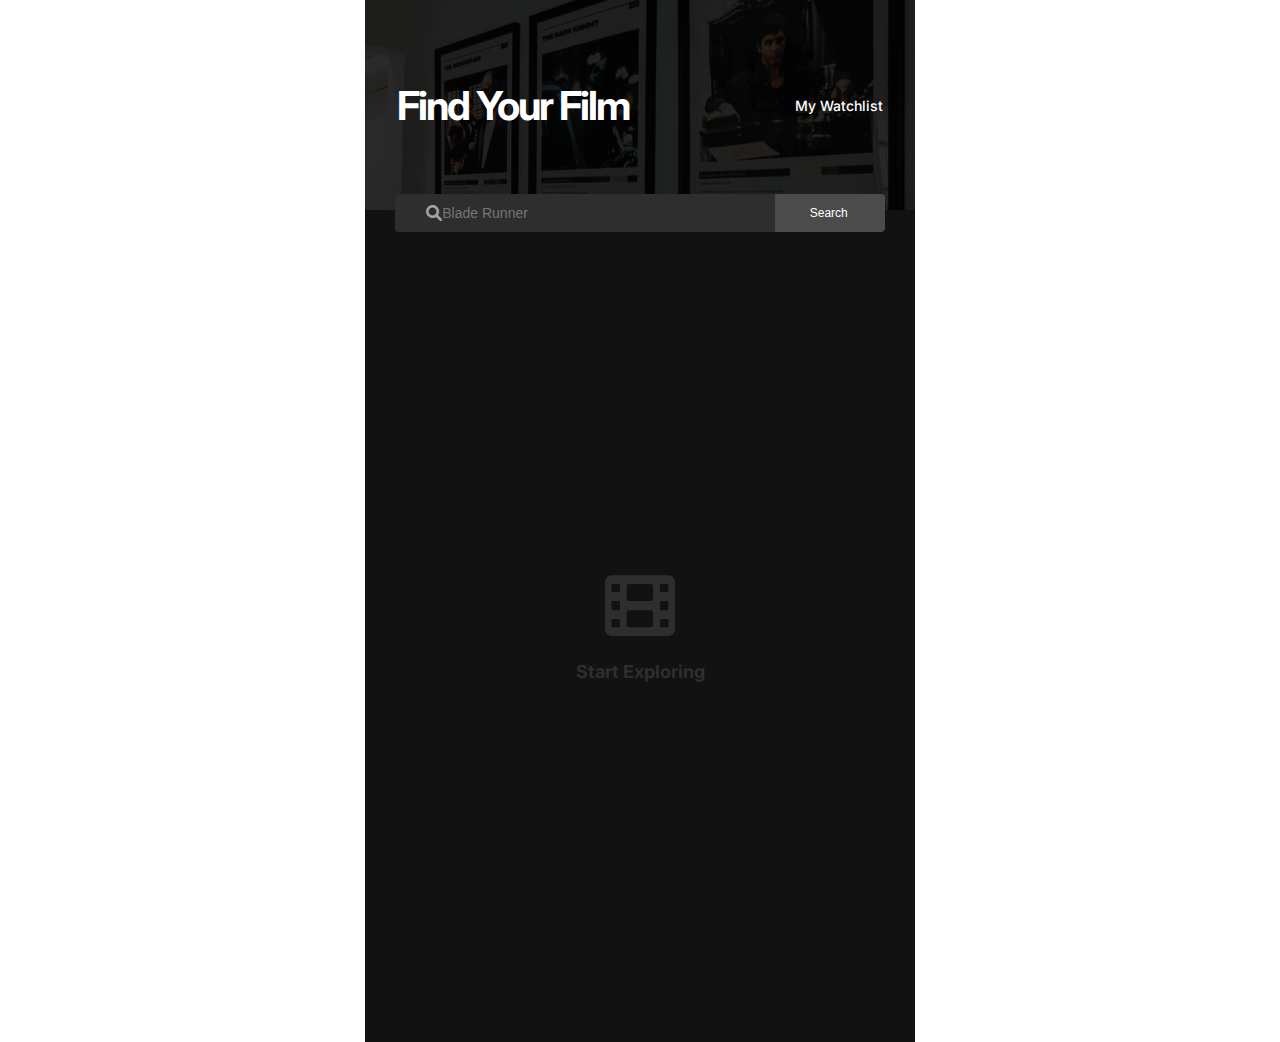
<file: index.html>
<!DOCTYPE html>
<html lang="en">
<head>
    <!-- META INFO -->
    <meta charset="UTF-8">
    <meta http-equiv="X-UA-Compatible" content="IE=edge">
    <meta name="viewport" content="width=device-width, initial-scale=1.0">
    <title>Movie Watchlist</title>
    <!-- FONT TYPEFACE -->
    <link rel="preconnect" href="https://fonts.googleapis.com">
    <link rel="preconnect" href="https://fonts.gstatic.com" crossorigin>
    <link href="https://fonts.googleapis.com/css2?family=Inter:wght@100..900&display=swap" rel="stylesheet">
    <!-- CSS FILE -->
    <link rel="stylesheet" href="index.css">
    <link rel="stylesheet" href="https://cdnjs.cloudflare.com/ajax/libs/font-awesome/6.0.0/css/all.min.css">
                                       
</head>
    <body>
        <div id="container" class="container"> 
            <header class="flex">
                <h1 class="main-header">Find Your Film</h1>
                <a href='/watchlist'>My Watchlist</a>
            </header>

            <div class="search-bar" id="search-bar">
                <i class="fa-solid fa-magnifying-glass"></i>
                <input type="search" id="search-input" placeholder="Blade Runner"/>
                <button id="search-btn" class="search-btn">Search</button>
            </div>

            <main id="main-content" class="main-content">
                <div id="results-container" class="results-container flex">
                    <i class="fa-solid fa-film"></i>
                    <p class="default-text">Start Exploring</p>
                </div>
            </main>
        </div>
        <script src="index.js"></script>
    </body>
</html>
</file>
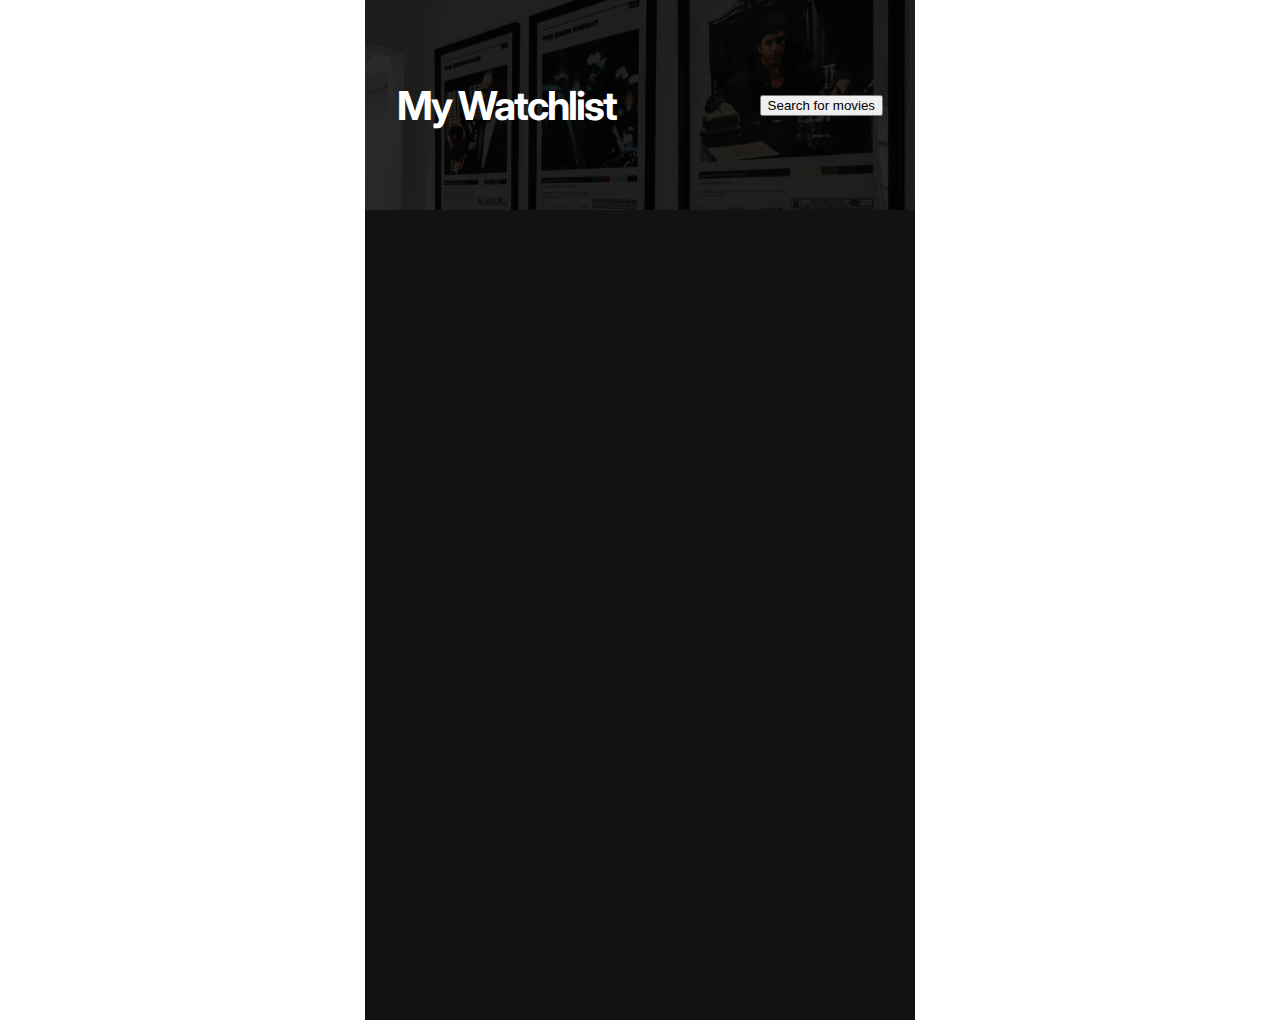
<file: watchlist.html>
<!DOCTYPE html>
<html lang="en">
<head>
    <!-- META INFO -->
    <meta charset="UTF-8">
    <meta http-equiv="X-UA-Compatible" content="IE=edge">
    <meta name="viewport" content="width=device-width, initial-scale=1.0">
    <title>Movie Watchlist</title>
    <!-- FONT TYPEFACE -->
    <link rel="preconnect" href="https://fonts.googleapis.com">
    <link rel="preconnect" href="https://fonts.gstatic.com" crossorigin>
    <link href="https://fonts.googleapis.com/css2?family=Inter:wght@100..900&display=swap" rel="stylesheet">
    <!-- CSS FILE -->
    <link rel="stylesheet" href="index.css">
    <link rel="stylesheet" href="https://cdnjs.cloudflare.com/ajax/libs/font-awesome/6.5.2/css/all.min.css" integrity="sha512-SnH5WK+bZxgPHs44uWIX+LLJAJ9/2PkPKZ5QiAj6Ta86w+fsb2TkcmfRyVX3pBnMFcV7oQPJkl9QevSCWr3W6A==" crossorigin="anonymous" referrerpolicy="no-referrer" />
</head>
<body>
    <div id="container" class="container">
        <header class="flex">
            <h1>My Watchlist</h1>
            <button id="backsearch-btn" onclick="window.location.href='index.html'">Search for movies</button>
        </header>
        <main id="main-content" class="main-content">
            <div id="results-container" class="results-container"></div>
        </main>
    </div>
    <script src="watchlist.js"></script>
</body>
</html>
</file>
<file: index.css>
/* *, *::before, *::after {
    box-sizing: border-box;
}
:root {
    --color-black: #0e0e0e;
    --color-dark-navy: #111827;
    --color-true-white: #fff;
    --color-white: #f1f1f1;
    --color-teal: #009c9c;
    --color-danger: #f53c3c;
    --color-light-grey-1: #ccc;
    --color-light-grey-2: #d1d1d1;
    --color-medium-grey-1: #6B7280;
    --color-medium-grey-2: #979da8;
    --color-dark-grey: #2e2e2e;
} */

/* html, body {
    margin: 0;
    padding: 0;
    font-family: 'Inter', sans-serif;
    font-size: 1rem;
    color: D9D9D9;
    background-color: var(--color-white);
    text-align: center;
} */
/* body ,
#searchbar > input,
#searchbar > button,
.movieTitle,
.movieRating {
    font-family: 'Inter', sans-serif;
} */

/* body {
    background: #2E2E2F;
    min-height: 100vh;
    height: fit-content;
}
.container {
    height: 100%;
    max-width: 550px;
    margin: 0 auto;
    background-color: var(--color-true-white);
}
header {
    height: 210px;
    background-color: var(--color-black);
    color: var(--color-white);
    justify-content: space-between;
    align-items: center;
    padding: 0 2.5em;
    z-index: -1;
}
.main-header {
    font-size: 2.25rem;
    z-index: 1;
}
/* a {
    cursor: pointer;
    text-decoration: none;
} */
/* .watchlist {
    color: var(--color-true-white);
    font-weight: 600;
    z-index: 1;
}
.watchlist:hover {
    color: var(--color-teal);
}
header::after {
    content: "";
    position: absolute;
    margin: 0 auto;
    top: 0;
    left: 0;
    right: 0;
    max-width: 550px;
    height: 210px;
    background-image: url("assets/img/background.png");
    opacity: 0.15;
    z-index: 0;   
} 
/* .search-bar {
    display: flex;
    background-color: var(--color-true-white);
    max-width: 470px;
    height: 45px;
    border: 2px solid var(--color-light-grey-1);
    border-radius: 6px;
    margin: 0 auto;
    position: absolute;
    top: 185px;
    left: 0;
    right: 0;
} */

/* #search-input {
    flex: 1;
    height: 100%;
    border: none;
    padding-left: 10px;
    border-radius: 6px 0 0 6px;
}

.search-btn {
    width: 30%;
    height: 100%;
    border-left: 2px solid var(--color-light-grey-1);
    border-radius: 0 6px 6px 0;
    cursor: pointer;
    display: flex;
    justify-content: center;
    align-items: center;
    background-color: var(--color-true-white);
}

.search-btn:hover {
    background-color: var(--color-light-grey-1);
}
.fa-magnifying-glass,
input[type="text"],
.search-btn p,
.desc-bottom p {
    color: var(--color-medium-grey-1);
}

input[type="text"],
button {
    font-family: inherit;
}

input[type="text"]:focus {
    color: var(--color-dark-navy);
}

input[type="text"] {
    font-weight: 500;
    padding: 0.5em; 
    width: 80%;
    border: none;
}
#search-bar {
    display: flex;
    justify-content: space-between;
    align-items: center;
}

#search-bar > h1 {
    font-weight: 800;
    font-size: 3rem;
}

#search-bar > a {    
    font-weight: 700;
}
button {
    background-color: var(--color-true-white);
    border: none;
}
main {
    min-height: 80vh;
    flex-direction: column;
    justify-content: center;
    align-items: center;   
}
.main-content {
    justify-content: start;
    width: 90%;
    margin: 3.125em auto 2.5em; 
}
.fa-magnifying-glass {
    padding: 12px 8px 12px 12px;
    color: var(--color-light-grey-1);
}

.fa-film {
    font-size: 3.75rem;
    color: var(--color-light-grey-2);
    text-align: center;
}

.fa-circle-plus,
.fa-circle-minus,
.fa-circle-check {
    font-size: 0.85rem;
    margin-right: 0.25em; 
} */
*,
*::before,
*::after {
    box-sizing: border-box;
}

body,
h1,
h2,
h3,
h4,
p {
    margin: 0;
}

/* html:focus-within {
    scroll-behavior: smooth;
} */

body {
    font-family: "Inter", sans-serif;
    font-weight: 400;
    
}

.container {
    width: 550px;
    margin: 0 auto;
    background: #121212;
    

}

header {
    background: #0E0E0E;
    height: 210px;
    background-size: cover;
    background-position: 30% 20%;
    background-blend-mode: soft-light;
    background-image: url(assets/img/background.png);
    margin: 0 auto;
    color: white;
    display: flex;
    justify-content: space-between;
    align-items: center;
    padding: 4em 2em;
}

header h1 {
    font-size: 40px;
    font-weight: 700;
    letter-spacing: -2px;
}

header a {
    cursor: pointer;
    font-size: 14px;
    font-weight: 500;
    text-decoration: none;
    color: white;
}

.search-bar {
    display: flex;
    justify-content: center;
    gap: 0;
    margin-top: -3%;
    position: relative;
    
}

.search-bar i {
    position: absolute;
    left: 11%;
    color: #A5A5A5;
    top: 30%;
    font-size: 16px;
}

.search-bar input[type=search] {
    width: 69%;
    border: none;
    border: 2px solid #2E2E2F;
    border-right: none;
    border-radius: 4px 0 0 4px;
    font-size: 16px;
    padding: 9px 13px 9px 45px;
    font-size: 14px;
    font-weight: 500;
    outline: none;
    background: #2E2E2F;
    color: #A5A5A5;
}

.search-bar button {
    border: 2px solid #4B4B4B;
    border-left: none;
    border-radius: 0 4px 4px 0;
    padding: 9px 20px;
    background: #4B4B4B;
    font-size: 12px;
    font-weight: 500;
    color: #FFFFFF;
    cursor: pointer;
    width: 20%;
    
}


.results-container {
    display: flex;
    flex-direction: column;
    justify-content: center;
    align-items: center;
    height: 90vh;
    background: #121212;
    
}

.results-container i {
    color: #2E2E2F;
    font-size: 70px;
    
}

.results-container p {
    margin: 20px;
    color: #2E2E2F;
    font-size: 18px;
    font-weight: 700;
    
}
</file>
